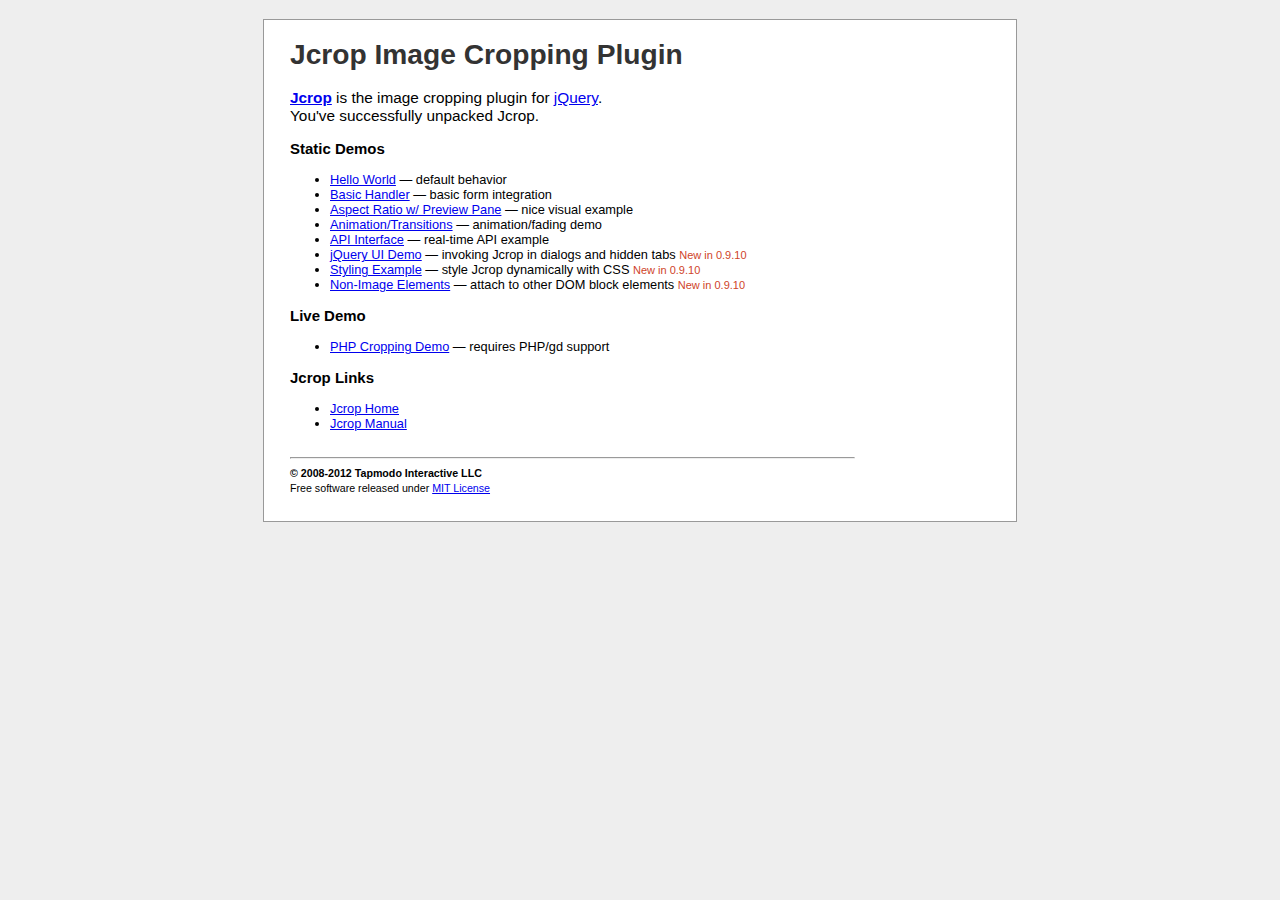
<file: static/tapmodo-Jcrop-25f2e18/index.html>
<!DOCTYPE html PUBLIC "-//W3C//DTD XHTML 1.0 Strict//EN"
  "http://www.w3.org/TR/xhtml1/DTD/xhtml1-strict.dtd">
<html xmlns="http://www.w3.org/1999/xhtml">
<head>
  <title>Jcrop: the jQuery Image Cropping Plugin</title>
  <link rel="stylesheet" href="demos/demo_files/demos.css" type="text/css" />
  <meta http-equiv="Content-type" content="text/html;charset=UTF-8" />
</head>
<body>

	<div id="outer">
	<div class="jcExample">
	<div class="article">
<h1>Jcrop Image Cropping Plugin</h1>

<big>
	<a href="http://deepliquid.com/content/Jcrop.html"><b>Jcrop</b></a>
	is the image cropping plugin for
	<a href="http://jquery.com/">jQuery</a>.<br />
	You've successfully unpacked Jcrop.
</big>

<h3>Static Demos</h3>

<ul>
	<li><a href="demos/tutorial1.html">Hello World</a>
		&mdash; default behavior</li>
	<li><a href="demos/tutorial2.html">Basic Handler</a>
		&mdash; basic form integration</li>
	<li><a href="demos/tutorial3.html">Aspect Ratio w/ Preview Pane</a>
		&mdash; nice visual example</li>
	<li><a href="demos/tutorial4.html">Animation/Transitions</a>
		&mdash; animation/fading demo</li>
	<li><a href="demos/tutorial5.html">API Interface</a>
		&mdash; real-time API example</li>
	<li><a href="demos/jquery-ui.html">jQuery UI Demo</a>
		&mdash; invoking Jcrop in dialogs and hidden tabs
    <small>New in 0.9.10</small>
    </li>
	<li><a href="demos/styling.html">Styling Example</a>
		&mdash; style Jcrop dynamically with CSS
    <small>New in 0.9.10</small>
    </li>
  <li><a href="demos/non-image.html">Non-Image Elements</a>
    &mdash; attach to other DOM block elements
    <small>New in 0.9.10</small>
    </li>
</ul>

<h3>Live Demo</h3>

<ul>
	<li><a href="demos/crop.php">PHP Cropping Demo</a>
		&mdash; requires PHP/gd support</li>
</ul>

<h3>Jcrop Links</h3>

<ul>
	<li><a href="http://deepliquid.com/content/Jcrop.html">Jcrop Home</a></li>
	<li><a href="http://deepliquid.com/content/Jcrop_Manual.html">Jcrop Manual</a></li>
</ul>

<hr style="margin-top:2em;" />
<small>
	<b>&copy; 2008-2012 Tapmodo Interactive LLC</b><br />
	Free software released under <a href="MIT-LICENSE.txt">MIT License</a>
</small>
</div>
</div>
</div>

</body>
</html>
</file>
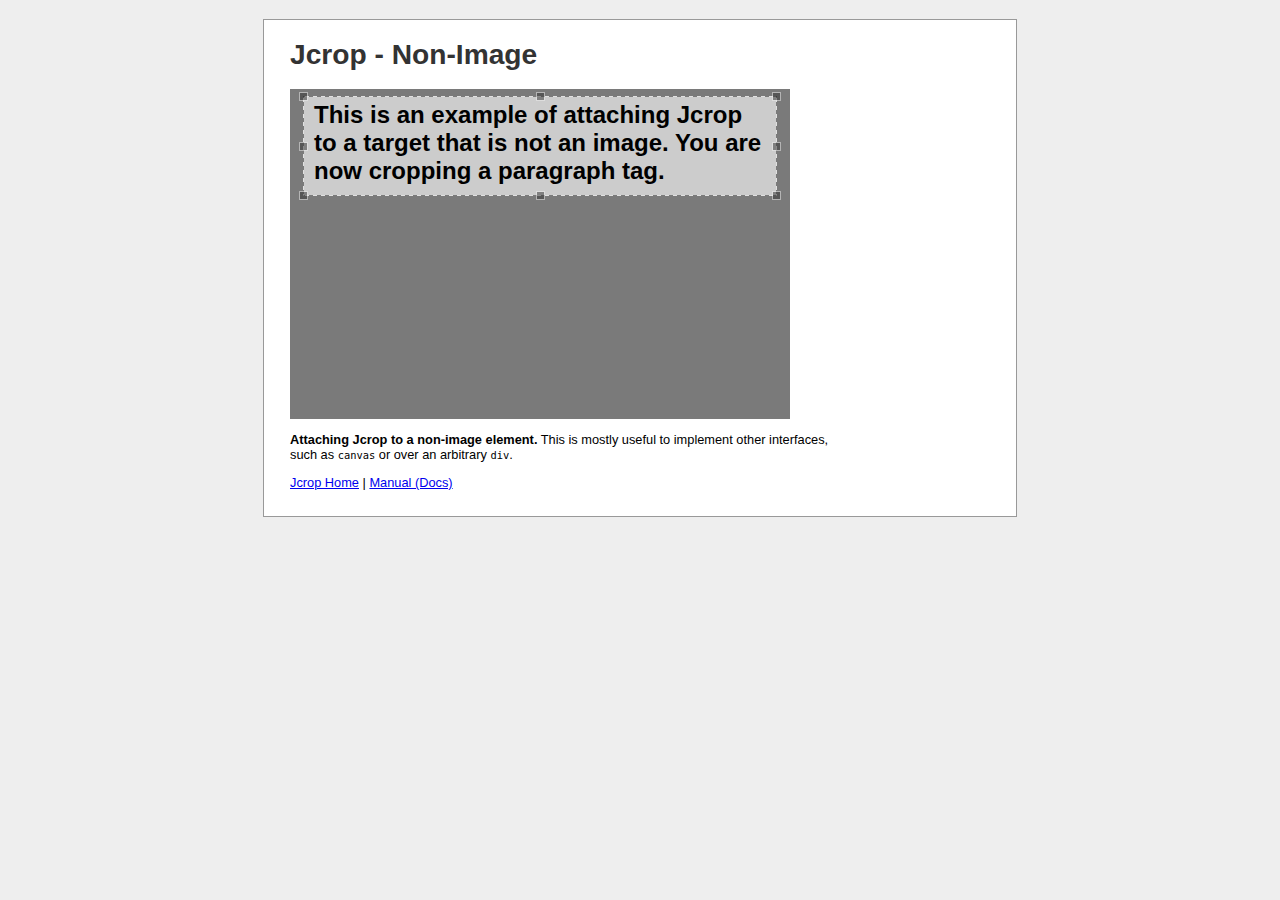
<file: static/tapmodo-Jcrop-25f2e18/demos/non-image.html>
<!DOCTYPE html PUBLIC "-//W3C//DTD XHTML 1.0 Strict//EN"
  "http://www.w3.org/TR/xhtml1/DTD/xhtml1-strict.dtd">
<html xmlns="http://www.w3.org/1999/xhtml">
  <head>
    <meta http-equiv="Content-type" content="text/html;charset=UTF-8" /> 
    <title>Jcrop &raquo; Tutorials &raquo; Non-Image</title>
    <script src="../js/jquery.min.js" type="text/javascript"></script>
    <script src="../js/jquery.Jcrop.js" type="text/javascript"></script>
    <link rel="stylesheet" href="../css/jquery.Jcrop.css" type="text/css" />
    <link rel="stylesheet" href="demo_files/demos.css" type="text/css" />
    <script type="text/javascript">

    jQuery(function($){

      // I did JSON.stringify(jcrop_api.tellSelect()) on a crop I liked:
      var c = {"x":13,"y":7,"x2":487,"y2":107,"w":474,"h":100};

      $('#target').Jcrop({
        bgFade: true,
        setSelect: [c.x,c.y,c.x2,c.y2]
      });

    });

    </script>
    <style type="text/css">
      #target {
        background-color: #ccc;
        width: 500px;
        height: 330px;
        font-size: 24px;
        display: block;
      }
    </style>
  </head>

  <body>
    <div id="outer">
    <div class="jcExample">
    <div class="article">

      <h1>Jcrop - Non-Image</h1>
      <p id="target">
        <b style="display:block; padding: .5em 1em;">
          This is an example of attaching Jcrop to a target that is not an image. You are now cropping a paragraph tag.
        </b>
      </p>

      <p>
        <b>Attaching Jcrop to a non-image element.</b>
        This is mostly useful to implement other interfaces, such as <tt>canvas</tt> or over an arbitrary <tt>div</tt>.
      </p>

      <div id="dl_links">
        <a href="http://deepliquid.com/content/Jcrop.html">Jcrop Home</a> |
        <a href="http://deepliquid.com/content/Jcrop_Manual.html">Manual (Docs)</a>
      </div>

    </div>
    </div>
    </div>
  </body>
</html>
</file>
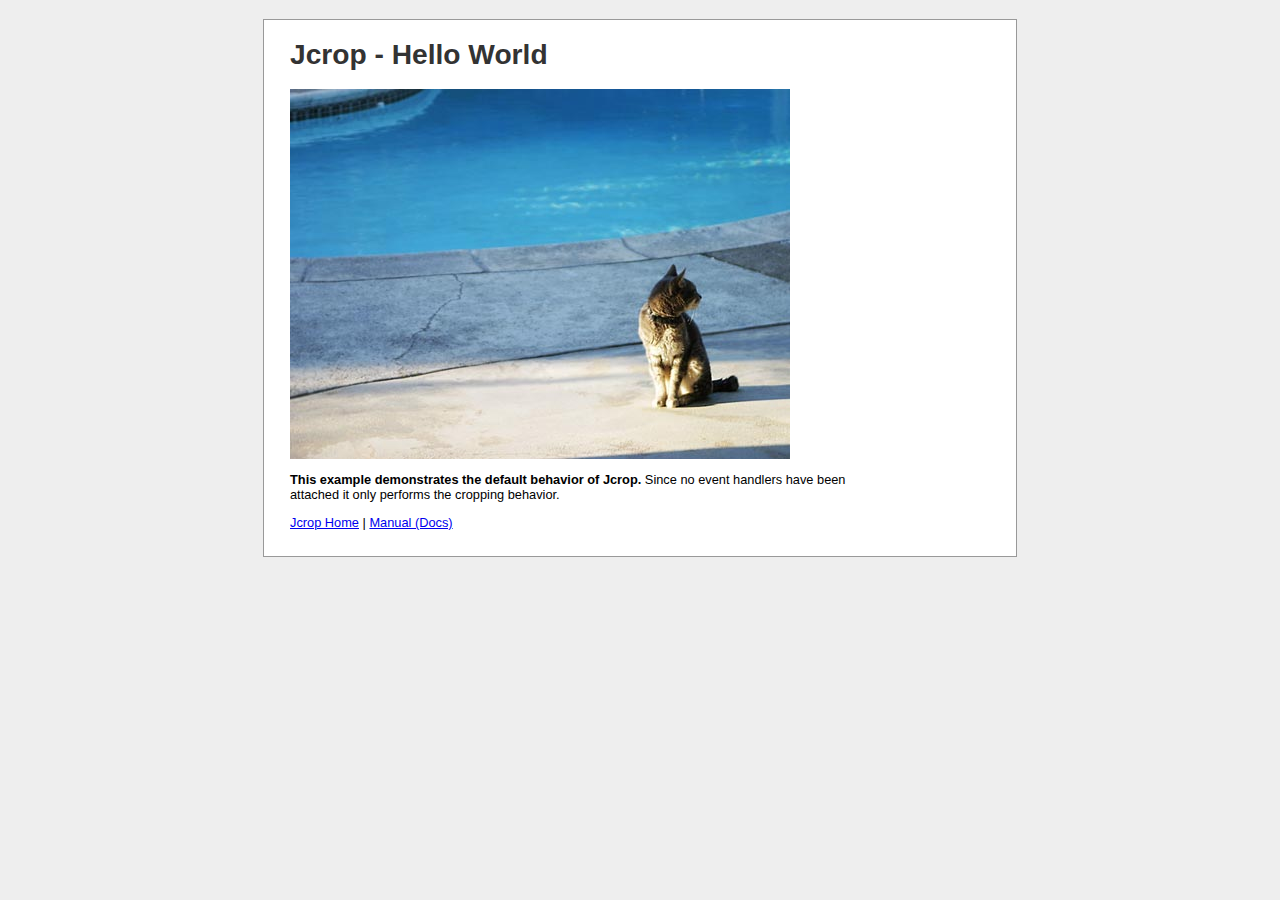
<file: static/tapmodo-Jcrop-25f2e18/demos/tutorial1.html>
<!DOCTYPE html PUBLIC "-//W3C//DTD XHTML 1.0 Strict//EN"
  "http://www.w3.org/TR/xhtml1/DTD/xhtml1-strict.dtd">
<html xmlns="http://www.w3.org/1999/xhtml">
  <head>
    <meta http-equiv="Content-type" content="text/html;charset=UTF-8" /> 
    <title>Jcrop &raquo; Tutorials &raquo; Hello World</title>
    <script src="../js/jquery.min.js" type="text/javascript"></script>
    <script src="../js/jquery.Jcrop.js" type="text/javascript"></script>
    <link rel="stylesheet" href="../css/jquery.Jcrop.css" type="text/css" />
    <link rel="stylesheet" href="demo_files/demos.css" type="text/css" />
    <script type="text/javascript">

    jQuery(function($){

      // How easy is this??
      $('#target').Jcrop();

    });

    </script>
  </head>

  <body>
    <div id="outer">
    <div class="jcExample">
    <div class="article">

      <h1>Jcrop - Hello World</h1>
      <img src="demo_files/pool.jpg" id="target" alt="Flowers" />

      <p>
        <b>This example demonstrates the default behavior of Jcrop.</b>
        Since no event handlers have been attached it only performs
        the cropping behavior.
      </p>

      <div id="dl_links">
        <a href="http://deepliquid.com/content/Jcrop.html">Jcrop Home</a> |
        <a href="http://deepliquid.com/content/Jcrop_Manual.html">Manual (Docs)</a>
      </div>

    </div>
    </div>
    </div>
  </body>
</html>
</file>
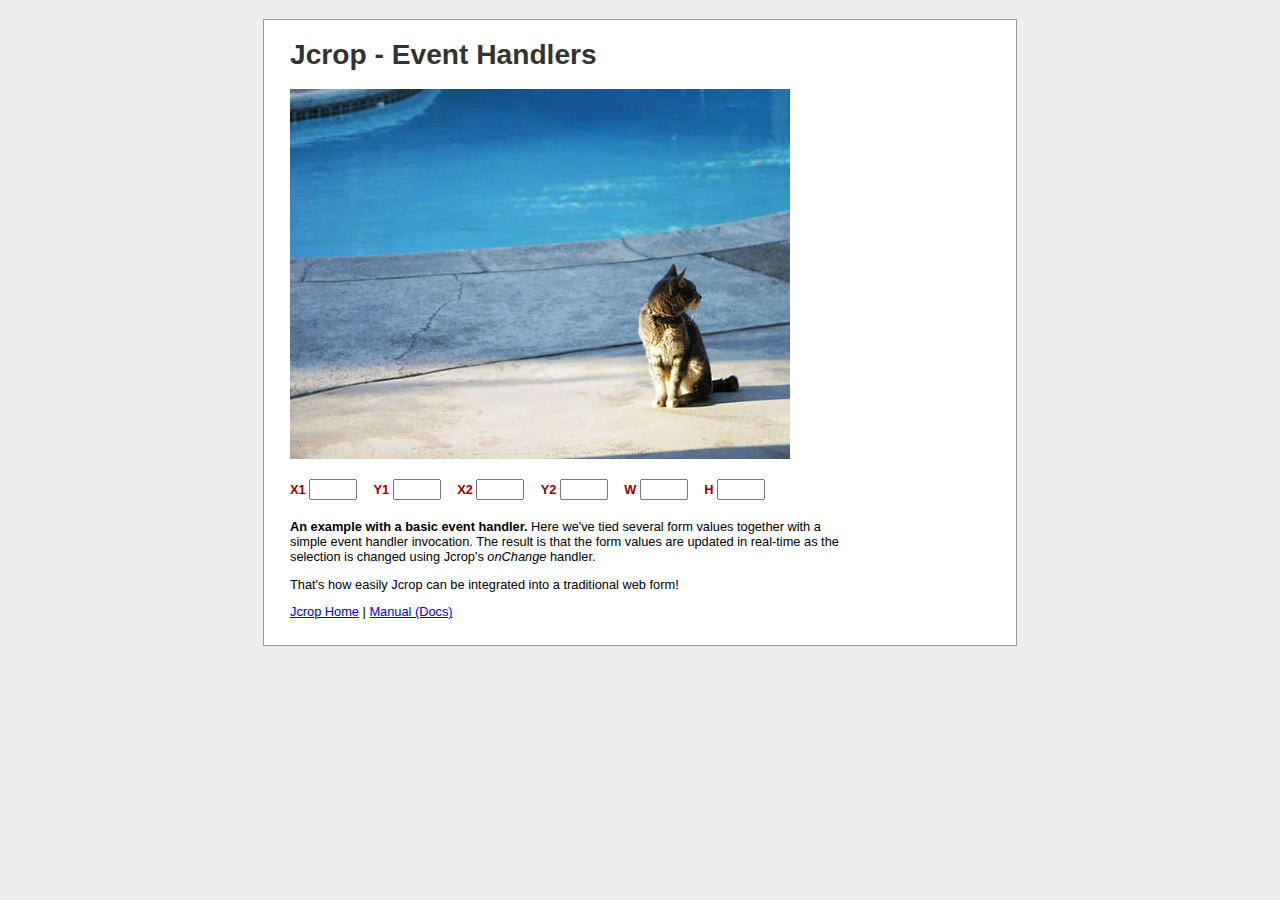
<file: static/tapmodo-Jcrop-25f2e18/demos/tutorial2.html>
<!DOCTYPE html PUBLIC "-//W3C//DTD XHTML 1.0 Strict//EN"
  "http://www.w3.org/TR/xhtml1/DTD/xhtml1-strict.dtd">
<html xmlns="http://www.w3.org/1999/xhtml">
  <head>
    <meta http-equiv="Content-type" content="text/html;charset=UTF-8" /> 
    <title>Jcrop &raquo; Tutorials &raquo; Event Handler</title>
    <script src="../js/jquery.min.js" type="text/javascript"></script>
    <script src="../js/jquery.Jcrop.js" type="text/javascript"></script>
    <link rel="stylesheet" href="../css/jquery.Jcrop.css" type="text/css" />
    <link rel="stylesheet" href="demo_files/demos.css" type="text/css" />
    <script type="text/javascript">

    jQuery(function($){

      $('#target').Jcrop({
        onChange:   showCoords,
        onSelect:   showCoords,
        onRelease:  clearCoords
      });

    });

    // Simple event handler, called from onChange and onSelect
    // event handlers, as per the Jcrop invocation above
    function showCoords(c)
    {
      $('#x1').val(c.x);
      $('#y1').val(c.y);
      $('#x2').val(c.x2);
      $('#y2').val(c.y2);
      $('#w').val(c.w);
      $('#h').val(c.h);
    };

    function clearCoords()
    {
      $('#coords input').val('');
    };

    </script>
  </head>
  <body>
  <div id="outer">
  <div class="jcExample">
  <div class="article">

    <h1>Jcrop - Event Handlers</h1>

    <!-- This is the image we're attaching Jcrop to -->
    <img src="demo_files/pool.jpg" id="target" alt="Flowers" />

    <!-- This is the form that our event handler fills -->
    <form id="coords"
      class="coords"
      onsubmit="return false;"
      action="http://example.com/post.php">

      <div>
      <label>X1 <input type="text" size="4" id="x1" name="x1" /></label>
      <label>Y1 <input type="text" size="4" id="y1" name="y1" /></label>
      <label>X2 <input type="text" size="4" id="x2" name="x2" /></label>
      <label>Y2 <input type="text" size="4" id="y2" name="y2" /></label>
      <label>W <input type="text" size="4" id="w" name="w" /></label>
      <label>H <input type="text" size="4" id="h" name="h" /></label>
      </div>
    </form>

    <p>
      <b>An example with a basic event handler.</b> Here we've tied
      several form values together with a simple event handler invocation.
      The result is that the form values are updated in real-time as
      the selection is changed using Jcrop's <em>onChange</em> handler.
    </p>

    <p>
      That's how easily Jcrop can be integrated into a traditional web form!
    </p>

    <div id="dl_links">
      <a href="http://deepliquid.com/content/Jcrop.html">Jcrop Home</a> |
      <a href="http://deepliquid.com/content/Jcrop_Manual.html">Manual (Docs)</a>
    </div>


  </div>
  </div>
  </div>
  </body>

</html>
</file>
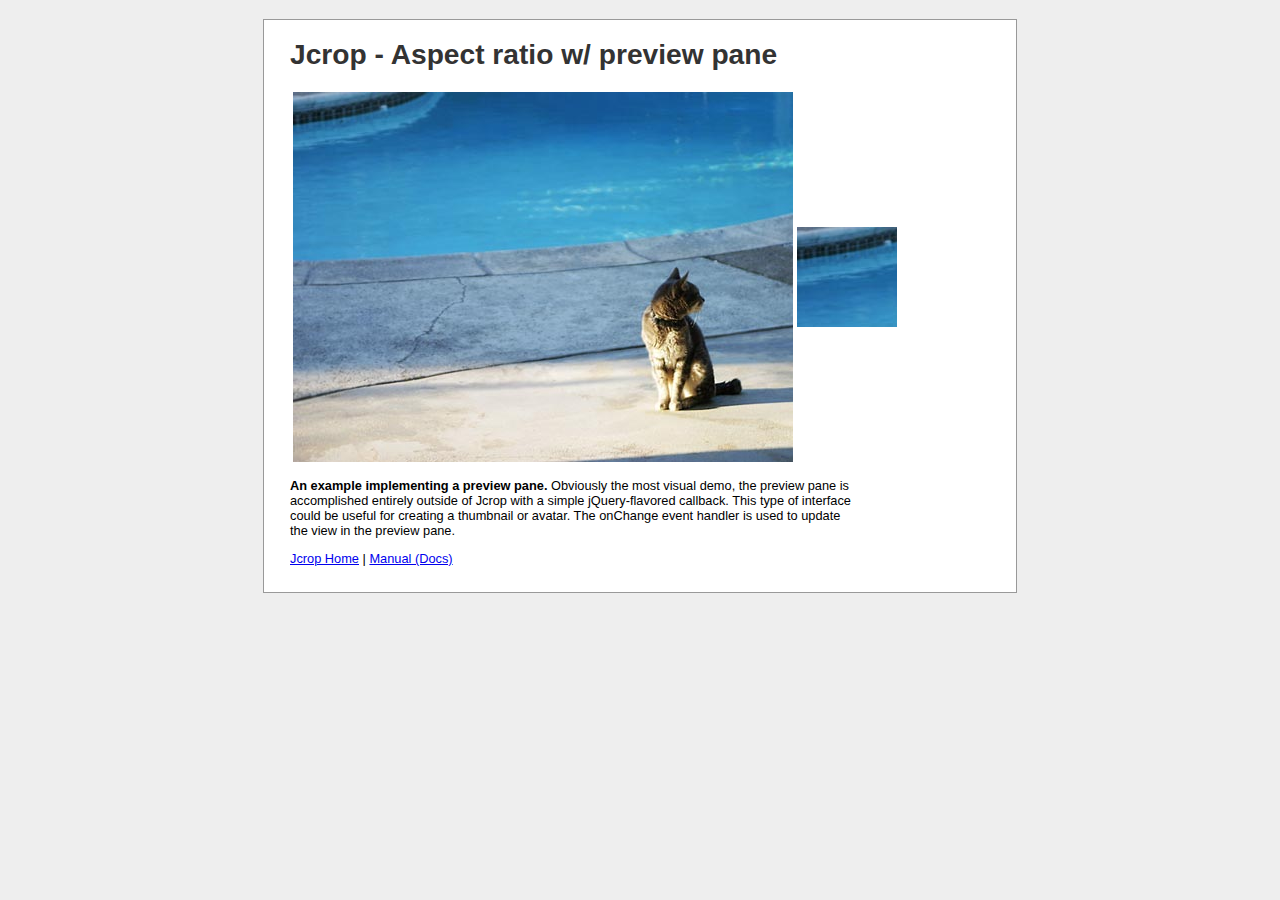
<file: static/tapmodo-Jcrop-25f2e18/demos/tutorial3.html>
<!DOCTYPE html PUBLIC "-//W3C//DTD XHTML 1.0 Strict//EN"
  "http://www.w3.org/TR/xhtml1/DTD/xhtml1-strict.dtd">
<html xmlns="http://www.w3.org/1999/xhtml">
  <head>
    <meta http-equiv="Content-type" content="text/html;charset=UTF-8" /> 
    <title>Jcrop &raquo; Tutorials &raquo; aspectRatio w/ Preview</title>
    <script src="../js/jquery.min.js" type="text/javascript"></script>
    <script src="../js/jquery.Jcrop.js" type="text/javascript"></script>
    <link rel="stylesheet" href="../css/jquery.Jcrop.css" type="text/css" />
    <link rel="stylesheet" href="demo_files/demos.css" type="text/css" />
    <script type="text/javascript">

    jQuery(function($){

      // Create variables (in this scope) to hold the API and image size
      var jcrop_api, boundx, boundy;
      
      $('#target').Jcrop({
        onChange: updatePreview,
        onSelect: updatePreview,
        aspectRatio: 1
      },function(){
        // Use the API to get the real image size
        var bounds = this.getBounds();
        boundx = bounds[0];
        boundy = bounds[1];
        // Store the API in the jcrop_api variable
        jcrop_api = this;
      });

      function updatePreview(c)
      {
        if (parseInt(c.w) > 0)
        {
          var rx = 100 / c.w;
          var ry = 100 / c.h;

          $('#preview').css({
            width: Math.round(rx * boundx) + 'px',
            height: Math.round(ry * boundy) + 'px',
            marginLeft: '-' + Math.round(rx * c.x) + 'px',
            marginTop: '-' + Math.round(ry * c.y) + 'px'
          });
        }
      };

    });

  </script>

  </head>

  <body>

  <div id="outer">
  <div class="jcExample">
  <div class="article">

    <h1>Jcrop - Aspect ratio w/ preview pane</h1>

    <table>
      <tr>
        <td>
          <img src="demo_files/pool.jpg" id="target" alt="Flowers" />
        </td>
        <td>
          <div style="width:100px;height:100px;overflow:hidden;">
            <img src="demo_files/pool.jpg" id="preview" alt="Preview" class="jcrop-preview" />
          </div>
        </td>
      </tr>
    </table>

    <p>
      <b>An example implementing a preview pane.</b>
        Obviously the most visual demo, the preview pane is accomplished
        entirely outside of Jcrop with a simple jQuery-flavored callback.
        This type of interface could be useful for creating a thumbnail
        or avatar. The onChange event handler is used to update the
        view in the preview pane.
    </p>

    <div id="dl_links">
      <a href="http://deepliquid.com/content/Jcrop.html">Jcrop Home</a> |
      <a href="http://deepliquid.com/content/Jcrop_Manual.html">Manual (Docs)</a>
    </div>


  </div>
  </div>
  </div>
  </body>

</html>
</file>
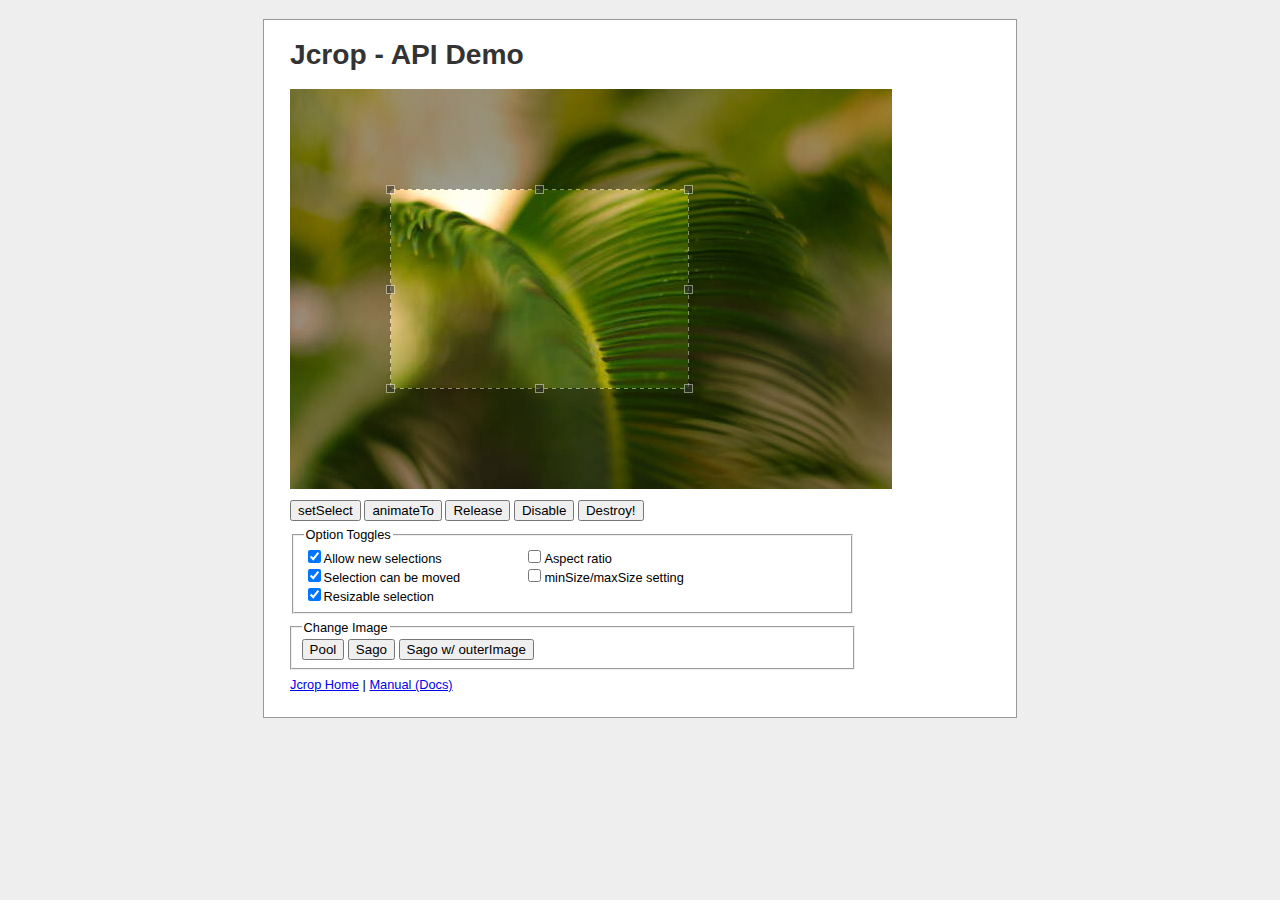
<file: static/tapmodo-Jcrop-25f2e18/demos/tutorial5.html>
<!DOCTYPE html PUBLIC "-//W3C//DTD XHTML 1.0 Strict//EN"
  "http://www.w3.org/TR/xhtml1/DTD/xhtml1-strict.dtd">
<html xmlns="http://www.w3.org/1999/xhtml">
  <head>
    <meta http-equiv="Content-type" content="text/html;charset=UTF-8" /> 
    <title>Jcrop &raquo; Tutorials &raquo; API Demo</title>
    <script src="../js/jquery.min.js" type="text/javascript"></script>
    <script src="../js/jquery.Jcrop.js" type="text/javascript"></script>
    <link rel="stylesheet" href="../css/jquery.Jcrop.css" type="text/css" />
    <link rel="stylesheet" href="demo_files/demos.css" type="text/css" />
    <style type="text/css">
      .optdual { position: relative; }
      .optdual .offset { position: absolute; left: 18em; }
      .optlist label { width: 16em; display: block; }
      #dl_links { margin-top: .5em; }
    </style>
    <script type="text/javascript">

      jQuery(function($){

        // The variable jcrop_api will hold a reference to the
        // Jcrop API once Jcrop is instantiated.
        var jcrop_api;

        // In this example, since Jcrop may be attached or detached
        // at the whim of the user, I've wrapped the call into a function
        initJcrop();
        
        // The function is pretty simple
        function initJcrop()//{{{
        {
          // Hide any interface elements that require Jcrop
          // (This is for the local user interface portion.)
          $('.requiresjcrop').hide();

          // Invoke Jcrop in typical fashion
          $('#target').Jcrop({
            onRelease: releaseCheck
          },function(){

            jcrop_api = this;
            jcrop_api.animateTo([100,100,400,300]);

            // Setup and dipslay the interface for "enabled"
            $('#can_click,#can_move,#can_size').attr('checked','checked');
            $('#ar_lock,#size_lock,#bg_swap').attr('checked',false);
            $('.requiresjcrop').show();

          });

        };
        //}}}

        // Use the API to find cropping dimensions
        // Then generate a random selection
        // This function is used by setSelect and animateTo buttons
        // Mainly for demonstration purposes
        function getRandom() {
          var dim = jcrop_api.getBounds();
          return [
            Math.round(Math.random() * dim[0]),
            Math.round(Math.random() * dim[1]),
            Math.round(Math.random() * dim[0]),
            Math.round(Math.random() * dim[1])
          ];
        };

        // This function is bound to the onRelease handler...
        // In certain circumstances (such as if you set minSize
        // and aspectRatio together), you can inadvertently lose
        // the selection. This callback re-enables creating selections
        // in such a case. Although the need to do this is based on a
        // buggy behavior, it's recommended that you in some way trap
        // the onRelease callback if you use allowSelect: false
        function releaseCheck()
        {
          jcrop_api.setOptions({ allowSelect: true });
          $('#can_click').attr('checked',false);
        };

        // Attach interface buttons
        // This may appear to be a lot of code but it's simple stuff
        $('#setSelect').click(function(e) {
          // Sets a random selection
          jcrop_api.setSelect(getRandom());
        });
        $('#animateTo').click(function(e) {
          // Animates to a random selection
          jcrop_api.animateTo(getRandom());
        });
        $('#release').click(function(e) {
          // Release method clears the selection
          jcrop_api.release();
        });
        $('#disable').click(function(e) {
          // Disable Jcrop instance
          jcrop_api.disable();
          // Update the interface to reflect disabled state
          $('#enable').show();
          $('.requiresjcrop').hide();
        });
        $('#enable').click(function(e) {
          // Re-enable Jcrop instance
          jcrop_api.enable();
          // Update the interface to reflect enabled state
          $('#enable').hide();
          $('.requiresjcrop').show();
        });
        $('#rehook').click(function(e) {
          // This button is visible when Jcrop has been destroyed
          // It performs the re-attachment and updates the UI
          $('#rehook,#enable').hide();
          initJcrop();
          $('#unhook,.requiresjcrop').show();
          return false;
        });
        $('#unhook').click(function(e) {
          // Destroy Jcrop widget, restore original state
          jcrop_api.destroy();
          // Update the interface to reflect un-attached state
          $('#unhook,#enable,.requiresjcrop').hide();
          $('#rehook').show();
          return false;
        });

        // Hook up the three image-swapping buttons
        $('#img1').click(function(e) {
          jcrop_api.setImage('demo_files/sago.jpg');
          jcrop_api.setOptions({ bgOpacity: .6 });
          return false;
        });
        $('#img2').click(function(e) {
          jcrop_api.setImage('demo_files/pool.jpg');
          jcrop_api.setOptions({ bgOpacity: .6 });
          return false;
        });
        $('#img3').click(function(e) {
          jcrop_api.setImage('demo_files/sago.jpg',function(){
            this.setOptions({
              bgOpacity: 1,
              outerImage: 'demo_files/sagomod.jpg'
            });
            this.animateTo(getRandom());
          });
          return false;
        });

        // The checkboxes simply set options based on it's checked value
        // Options are changed by passing a new options object

        // Also, to prevent strange behavior, they are initially checked
        // This matches the default initial state of Jcrop

        $('#can_click').change(function(e) {
          jcrop_api.setOptions({ allowSelect: !!this.checked });
          jcrop_api.focus();
        });
        $('#can_move').change(function(e) {
          jcrop_api.setOptions({ allowMove: !!this.checked });
          jcrop_api.focus();
        });
        $('#can_size').change(function(e) {
          jcrop_api.setOptions({ allowResize: !!this.checked });
          jcrop_api.focus();
        });
        $('#ar_lock').change(function(e) {
          jcrop_api.setOptions(this.checked?
            { aspectRatio: 4/3 }: { aspectRatio: 0 });
          jcrop_api.focus();
        });
        $('#size_lock').change(function(e) {
          jcrop_api.setOptions(this.checked? {
            minSize: [ 80, 80 ],
            maxSize: [ 350, 350 ]
          }: {
            minSize: [ 0, 0 ],
            maxSize: [ 0, 0 ]
          });
          jcrop_api.focus();
        });

      });

    </script>

  </head>

  <body>
    <div id="outer">
    <div class="jcExample">
    <div class="article">

      <h1>Jcrop - API Demo</h1>
      <img src="demo_files/sago.jpg" id="target" alt="Jcrop Image" />

      <div style="margin: .8em 0 .5em;">
        <span class="requiresjcrop">
          <button id="setSelect">setSelect</button>
          <button id="animateTo">animateTo</button>
          <button id="release">Release</button>
          <button id="disable">Disable</button>
        </span>
        <button id="enable" style="display:none;">Re-Enable</button>
        <button id="unhook">Destroy!</button>
        <button id="rehook" style="display:none;">Attach Jcrop</button>
      </div>

      <fieldset class="optdual requiresjcrop">
        <legend>Option Toggles</legend>
        <div class="optlist offset">
          <label><input type="checkbox" id="ar_lock" />Aspect ratio</label>
          <label><input type="checkbox" id="size_lock" />minSize/maxSize setting</label>
        </div>
        <div class="optlist">
          <label><input type="checkbox" id="can_click" />Allow new selections</label>
          <label><input type="checkbox" id="can_move" />Selection can be moved</label>
          <label><input type="checkbox" id="can_size" />Resizable selection</label>
        </div>
      </fieldset>

      <fieldset class="requiresjcrop" style="margin: .5em 0;">
        <legend>Change Image</legend>
        <span>
          <button id="img2">Pool</button>
          <button id="img1">Sago</button>
          <button id="img3">Sago w/ outerImage</button>
        </span>
      </fieldset>

    <div id="dl_links">
      <a href="http://deepliquid.com/content/Jcrop.html">Jcrop Home</a> |
      <a href="http://deepliquid.com/content/Jcrop_Manual.html">Manual (Docs)</a>
    </div>

    </div>
    </div>
    </div>
  </body>
</html>
</file>
<file: static/tapmodo-Jcrop-25f2e18/demos/demo_files/demos.css>
/* Jcrop Demo CSS
 * Not required to run Jcrop
 * Just makes the demo pages look less ugly
 */

body
{
  margin: 0;
  padding: 0;
  background: #eee;
  font-family: Calibri, sans-serif;
}

.article h1
{
  color: #333;
  font-size: 2.2em;
  margin-top: .2em;
}

.jcropper-holder { border: 1px black solid; }

#outer { text-align: center; }

.jcExample
{
  text-align: left;
  background: white;
  width: 700px;
  font-size: 80%;
  margin: 1.5em auto 2em auto;
  border: 1px #999 solid;
  padding: 1em 2em 2em;
}

.jcExample .article { width: 565px; }

form { margin: 1.5em 0; }
form.coords label { margin-right: 1em; font-weight: bold; color: #900; }
form.coords input { width: 3em; }

.ui-button { font-size: 10pt; }
.ui-dialog { font-size: 9pt; }
.ui-state-default { font-size: 9pt; }
.ui-widget-overlay { opacity: 0.80; filter: Alpha(opacity=70); }
.jc-dialog { padding-top: 1em; }
.ui-dialog p tt { color: yellow; }

li small { font-style: normal; color: #CF4429; font-size: 11px; }

.jcrop-light .jcrop-selection {
  -moz-box-shadow: 0px 0px 15px #999; /* Firefox */
  -webkit-box-shadow: 0px 0px 15px #999; /* Safari, Chrome */
  box-shadow: 0px 0px 15px #999; /* CSS3 */
}
 .jcrop-dark .jcrop-selection {
  -moz-box-shadow: 0px 0px 15px #000; /* Firefox */
  -webkit-box-shadow: 0px 0px 15px #000; /* Safari, Chrome */
  box-shadow: 0px 0px 15px #000; /* CSS3 */
}

.jcrop-fancy .jcrop-handle.ord-e {
  -webkit-border-top-left-radius: 0px;
  -webkit-border-bottom-left-radius: 0px;
}
.jcrop-fancy .jcrop-handle.ord-w {
  -webkit-border-top-right-radius: 0px;
  -webkit-border-bottom-right-radius: 0px;
}
.jcrop-fancy .jcrop-handle.ord-nw {
  -webkit-border-bottom-right-radius: 0px;
}
.jcrop-fancy .jcrop-handle.ord-ne {
  -webkit-border-bottom-left-radius: 0px;
}
.jcrop-fancy .jcrop-handle.ord-sw {
  -webkit-border-top-right-radius: 0px;
}
.jcrop-fancy .jcrop-handle.ord-se {
  -webkit-border-top-left-radius: 0px;
}
.jcrop-fancy .jcrop-handle.ord-s {
  -webkit-border-top-left-radius: 0px;
  -webkit-border-top-right-radius: 0px;
}
.jcrop-fancy .jcrop-handle.ord-n {
  -webkit-border-bottom-left-radius: 0px;
  -webkit-border-bottom-right-radius: 0px;
}
</file>
